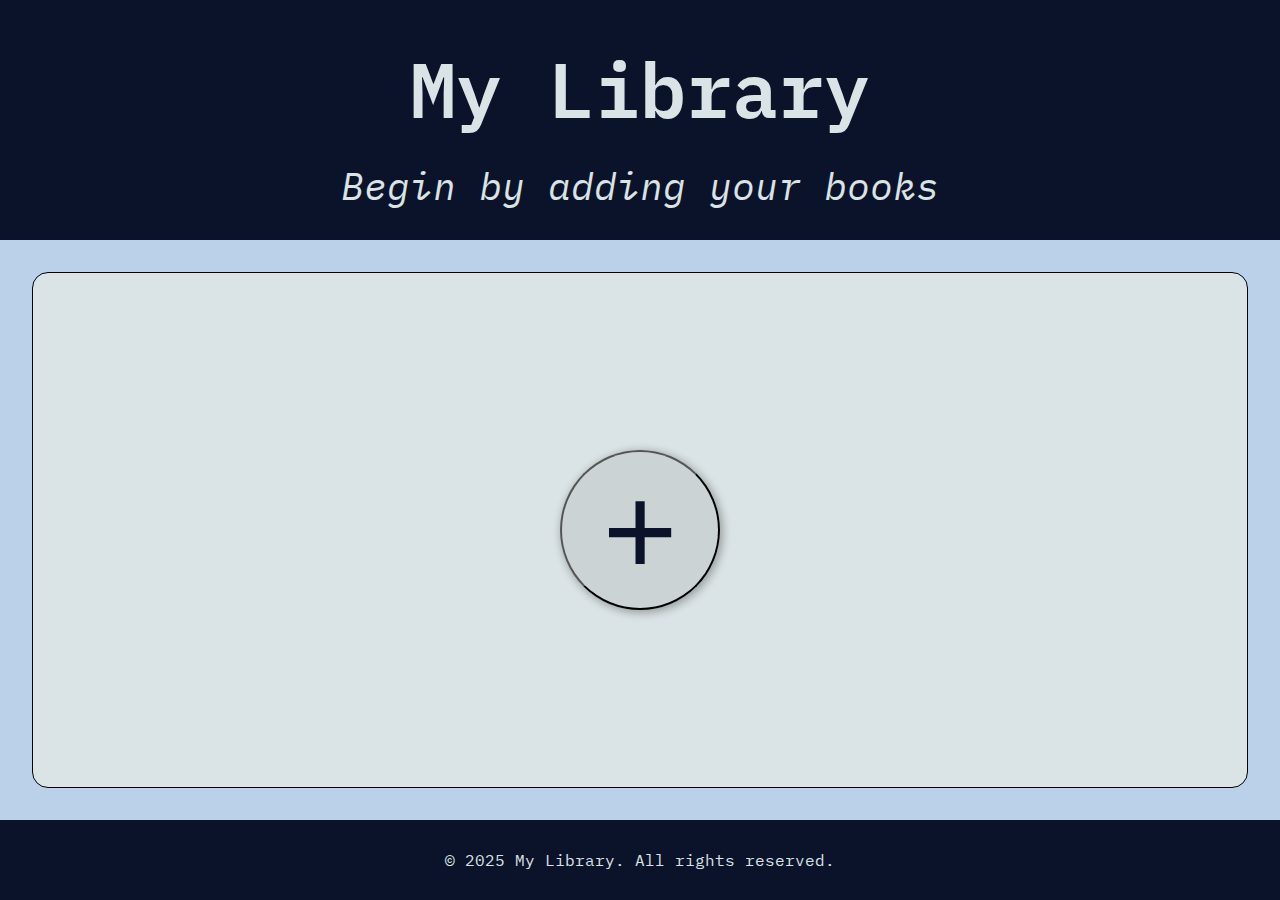
<file: index.html>
<!DOCTYPE html>
<html lang="en">

<head>
    <meta charset="UTF-8">
    <meta name="viewport" content="width=device-width, initial-scale=1.0">
    <title>Private Library</title>
    <link rel="stylesheet" href="style.css">
    <script src="libraryScript.js" defer></script>
</head>

<body>
    <div class="header">
        <div class="header-text">My Library</div>
        <div class="header-subtext">Begin by adding your books</div>
    </div>
    <div class="main">
        <div class="button-container">
            <button class="open-dialog">+</button>
        </div>
        <dialog class="form-dialog">
            <form method="dialog">
                <div class="book-title">
                    <label for="title">Title</label>
                    <input type="text" name="title" id="title" required placeholder="">
                </div>
                <div class="book-author">
                    <label for="author">Author</label>
                    <input type="text" name="author" id="author" required placeholder="">
                </div>
                <div class="book-pages">
                    <label for="pages">Pages</label>
                    <input type="number" name="pages" id="pages" required placeholder="">
                </div>
                <div class="book-status">
                    <label for="book-status">Read</label>
                    <input type="checkbox" name="book-status" id="book-status" value="Read">
                </div>
                <div class="book-description">
                    <label for="description">Description</label>
                    <textarea name="description" id="description" placeholder=""></textarea>
                </div>

                <button type="submit">Submit</button>
            </form>
        </dialog>
    </div>
    <div class="footer">
        &copy; 2025 My Library. All rights reserved.
    </div>

</body>

</html>
</file>
<file: style.css>
@import url('https://fonts.googleapis.com/css2?family=IBM+Plex+Mono:ital,wght@0,100;0,200;0,300;0,400;0,500;0,600;0,700;1,100;1,200;1,300;1,400;1,500;1,600;1,700&display=swap');

* {
    margin: 0;
    padding: 0;
    box-sizing: border-box;
    /* border: 1px black solid; */
}

:root {
    --dark-blue: #0B132B;
    --light-blue: #507DBC;
    --sky-blue: #A1C6EA;
    --slight-blue: #BBD1EA;
    --off-white: #DAE3E5;
}

body {
    display: grid;
    grid-template-rows: 15rem 1fr 5rem;
    width: max(20rem, 100%);
    min-height: 100vh;
    font-family: "IBM Plex Mono", monospace;
}

.header {
    display: flex;
    flex-direction: column;
    gap: 1rem;
    justify-content: center;
    align-items: center;
    background-color: var(--dark-blue);
    color: var(--off-white);
}

.header-text {
    font-size: clamp(2.5rem, 6vw, 9vw);
    font-weight: 600;
}

.header-subtext {
    font-size: clamp(1.5rem, 3vw, 4vw);
    font-style: italic;
}

.main {
    display: grid;
    grid-template-columns: repeat(auto-fit, minmax(20rem, 1fr));
    grid-auto-rows: minmax(20rem, 1fr);
    padding: 2rem;
    gap: 2rem;
    background-color: var(--slight-blue);
}

.button-container {
    display: flex;
    justify-content: center;
    align-items: center;
    border: 0.1rem black solid;
    border-radius: 1rem;
    background-color: var(--off-white);
}

.open-dialog {
    width: 10rem;
    height: 10rem;
    font-size: 8rem;
    border-radius: 50%;
    background-color: rgba(0, 0, 0, 0.068);
    box-shadow: 2px 2px 8px 1px rgba(0, 0, 0, 0.301);
    color: var(--dark-blue);
}

.open-dialog:hover {
    background-color: var(--dark-blue);
    color: var(--off-white);
}

.open-dialog:active {
    box-shadow: none;
    margin-top: 0.5rem;
}

.cards {
    display: flex;
    flex-direction: column;
    justify-self: center;
    gap: 1rem;
    padding: 20px 30px;
    width: max(20rem, 100%);
    height: max(20rem, 100%);
    font-size: max(1.5rem, 3vh);
    text-align: center;
    border: 0.2rem black solid;
    border-radius: 1rem;
    box-shadow: 8px 10px 5px -3px rgba(0, 0, 0, 0.301);
    background-color: var(--off-white);
    color: var(--dark-blue);
}

.cards > div:nth-child(1) {
    font-size: clamp(1.5rem, 3vw, 4vw);
    font-weight: 700;
    text-transform: capitalize;
}

.cards > div:nth-child(2) {
    text-transform: capitalize;
}

.cards > div:nth-child(2)::before {
    content: "By: ";
    word-break: keep-all;
    font-weight: 800;
}

.cards > div:nth-child(3)::before {
    content: "Pages: ";
    word-break: keep-all;
    font-weight: 800;

}

.cards > div:nth-child(5):not(div:empty)::before {
    content: "Description: ";
    word-break: keep-all;
    font-weight: 800;

}

.cards > div:nth-child(5):not(div:empty) {
    max-height: 10rem;
    overflow-y: auto;
}

.cards > div:empty {
    display: none;
}

.cards div {
    word-break: break-all;
}

dialog {
    inset: 0;
    margin: auto;
    padding: 2rem;
    /* display: flex; */
    background-color: var(--sky-blue);
    border-radius: 1rem;
}

form {
    display: flex;
    flex-direction: column;
    gap: 1.5rem;
}

form div {
    display: flex;
    font-size: clamp(1.5rem, 2vw, 5vw);
    position: relative;
    color: var(--dark-blue);
}

.book-title, .book-author, .book-pages,
.book-description {
    flex-direction: column;
}

.book-status {
    gap: 2rem;
}

input,textarea {
    background-color: var(--off-white);
    border-width: 0.1rem;
}

input:focus, textarea:focus {
    outline-color: var(--dark-blue);
    border-width: 0.3rem;
}

input[type="checkbox"] {
    padding: 10rem;
    width: 2rem;
    height: auto;
}

input:not(input[type="checkbox"]) {
    height: clamp(4.8rem, 4vw, 10vw);
    width: clamp(20rem, 35vw, 45vw);
    padding: 1.5rem 1.5rem 0.5rem;
    font-size: clamp(1.4rem, 1.5vw, 5vw);
    border-radius: 0.5rem;
    font-family: "IBM Plex Mono", monospace;}

.book-title:has(input:focus) label,
.book-author:has(input:focus) label, 
.book-pages:has(input:focus) label,
.book-description:has(textarea:focus) label {
    top: -1rem;
    border: 0.2rem var(--off-white) solid;
    outline: 1px var(--dark-blue) solid;
    border-radius: 0.4rem;
    background-color: var(--dark-blue);
    color: var(--off-white);
    padding: 0 1rem;
    transition: top 0.25s ease-in-out;
}

.book-title label, .book-author label, 
.book-pages label, .book-description label {
    position: absolute;
    margin-left: 1rem;
    top: 0.5rem;
}

textarea {
    resize: none;
    overflow-y: auto;
    height: clamp(8rem, 2.5vw, 10vw);
    width: clamp(20rem, 35vw, 45vw);
    font-size: clamp(1.2rem, 2vw, 5vw);
    padding: 1.8rem 1rem;
}

.book-title:has(input:not(:placeholder-shown)) label,
.book-author:has(input:not(:placeholder-shown)) label,
.book-pages:has(input:not(:placeholder-shown)) label,
.book-description:has(textarea:not(:placeholder-shown)) label {
    top: -1rem;
    border: 0.2rem var(--off-white) solid;
    outline: 1px var(--dark-blue) solid;
    border-radius: 0.4rem;
    background-color: var(--dark-blue);
    color: var(--off-white);
    padding: 0 1rem;
}

.book-status label{
    margin-left: 1rem;
}

form button, .remove, .statusBtn {
    width: 60%;
    align-self: center;
    font-size: clamp(1.1rem, 2vw, 5vw);
    padding: 0.3rem 2rem;
    font-weight: 700;
    border-radius: 0.3rem;
    font-family: "IBM Plex Mono", monospace;
    background-color: var(--dark-blue);
    color: var(--off-white);
    box-shadow: 2px 2px 5px 1px rgba(0, 0, 0, 0.301);
    border: 0.1rem var(--off-white) solid;
}

form button {
    background-color: var(--light-blue);
    columns: var(--off-white);
    border: 0.1rem var(--off-white) solid;
}

form button:hover {
    background-color: #2f64af;
}

form button:active, .remove:active, .statusBtn:active {
    box-shadow: none;
}

.remove, .statusBtn {
    width: 15rem;
    word-break: keep-all;
}

.footer {
    display: flex;
    justify-content: center;
    align-items: center;
    background-color: var(--dark-blue);
    color: var(--off-white);
}
</file>
